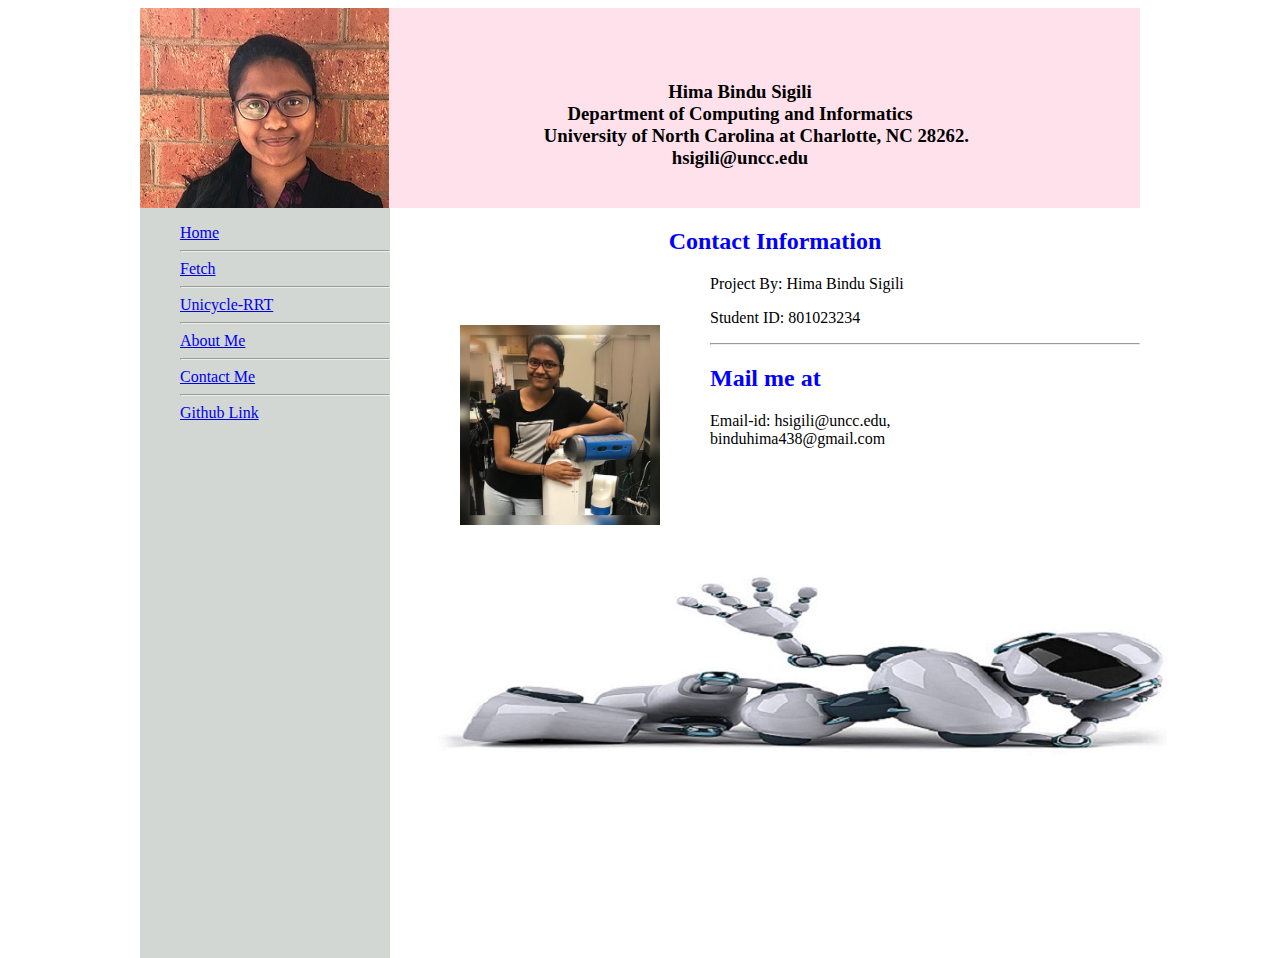
<file: Contact Us.html>
<!doctype html>

<html>
	<head>
		<title>Robot Motion Planning using RRT</title>
	</head>
	<body>
		<div id="outerbody" style="width:1000px;height:100%;margin:0 Auto;">
			<header style="height:200px;background:url('images/bindu.jpg');">
			<br><br><br>
			<h3 style="color:black; padding-left: 200px; padding-bottom: 200px; text-align:center;">Hima Bindu Sigili<br>Department of Computing and Informatics <br> &nbsp; &nbsp;&nbsp; &nbsp;  University of North Carolina at Charlotte, NC 28262.<br> hsigili@uncc.edu </h3>
			</header>
			<div>
			<section style="background-color:#D2D7D3;float:left; width:25%;height:750px">
			<ul style="list-style-type:none;"><!--<h2 style="color:white;">Menu</h2>-->
				<li><a href="index.html">Home</a></li><hr>
                <li><a href="fetch.html">Fetch</a></li><hr>
                <li><a href="unicycle.html">Unicycle-RRT</a></li><hr>
				<li><a href="About Us.html">About Me</a></li><hr>
				<li><a href="Contact Us.html">Contact Me</a></li><hr>
				<li><a href="https://github.com/HimaBinduSigili/FinalProject6152/">Github Link</a></li>				
			</ul>
			</section>
			<section style="background-color:white;float:right;width:73%;">
				<h2 style="color:blue;text-align: center">  Contact Information
				</h2>
                
                <img  style="float:left; padding:50px" height="200" src="images/withfetch.jpg" />
				<p>  Project By: Hima Bindu Sigili</p>
				<p>  Student ID: 801023234</p><hr>
				<h2 style="color:blue">  Mail me at
				</h2>
				<p>
				Email-id: hsigili@uncc.edu,<br>
                    binduhima438@gmail.com
                    
				</p>
				<img src="images/robot2.jpg"/>
				
			</section>
			</div>
		
		</div>
		
	</body>
</html>
</file>
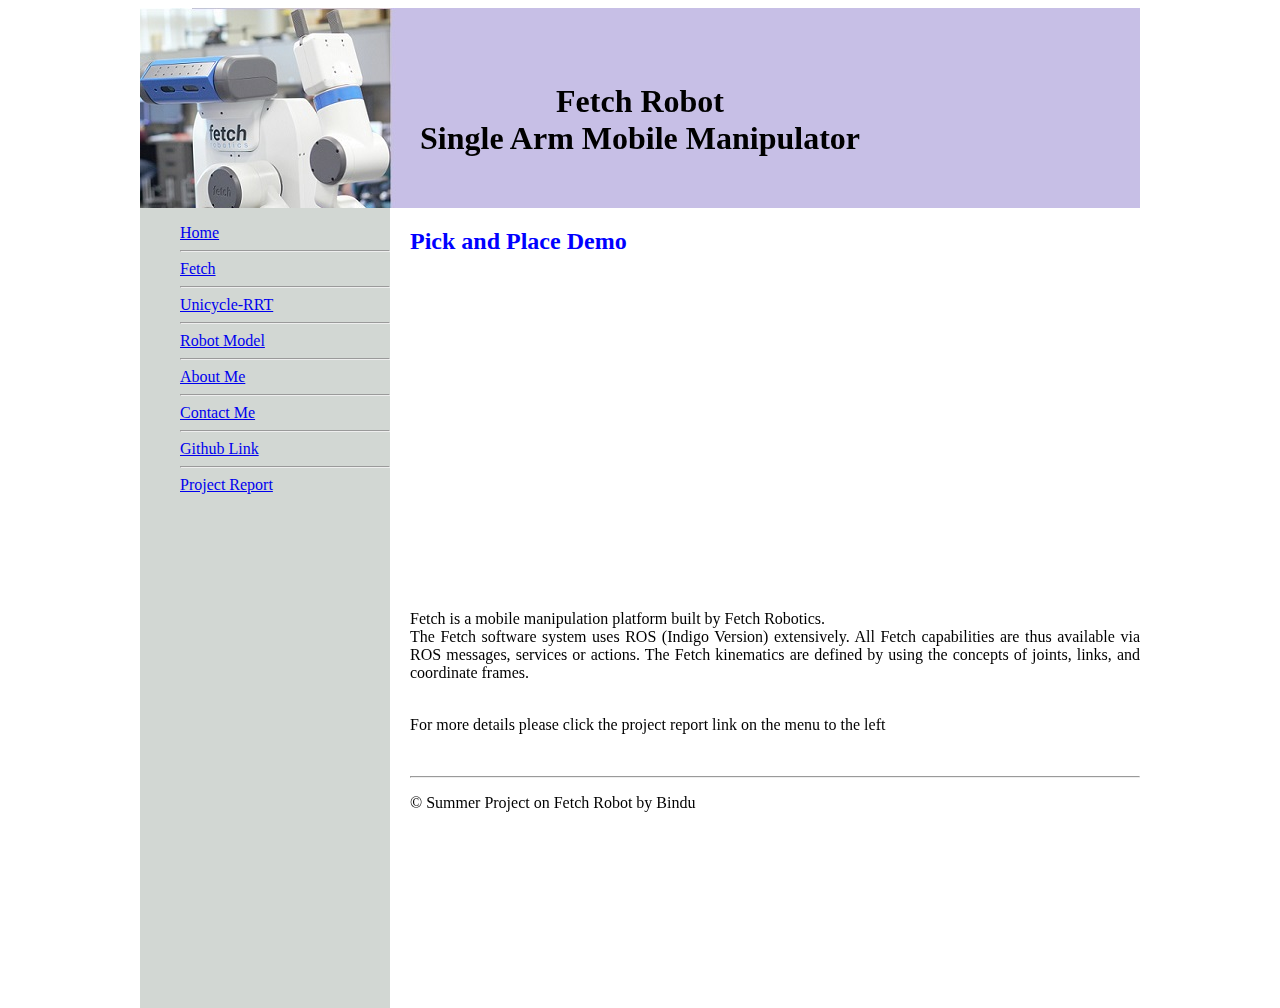
<file: fetch.html>
<!doctype html>

<html>
	<head>
		<title>Robotics - Projects by Hima Bindu Sigili</title>
	</head>
	<body>
		<div id="outerbody" style="width:1000px;height:100%;margin:0 Auto;">
			<header style="height:200px;background:url('images/fetch.jpg');background-repeat: no-repeat;">
			<br><br><br>
			<h1 style="color:black; text-align:center;">Fetch Robot<br> Single Arm Mobile Manipulator </h1>
			</header>
			<div>
			<section style="background-color:#D2D7D3;float:left; width:25%;height:800px">
			<ul style="list-style-type:none;"><!--<h2 style="color:white;">Menu</h2>-->
				<li><a href="index.html">Home</a></li><hr>
                <li><a href="fetch.html">Fetch</a></li><hr>
                <li><a href="unicycle.html">Unicycle-RRT</a></li><hr>
				<li><a href="robotmodel1.html">Robot Model</a></li><hr>
                <li><a href="About Us.html">About Me</a></li><hr>
				<li><a href="Contact Us.html">Contact Me</a></li><hr>
				<li><a href="https://github.com/HimaBinduSigili/FinalProject6152/">Github Link</a></li><hr>	
				<li><a href="report1.html"> Project Report</a></li>
			</ul>
			</section>
			<section style="background-color:white;padding-left:10px;text-align:justify;float:right;width:73%;height:100%">
				<h2 style="color:blue"> Pick and Place Demo </h2>
				<div class="col-6">
                <div class=rightcol>
                <div class=videocontainer>
                <iframe width="640" height="315" src="https://www.youtube.com/embed/7-sfC2azVuo" frameborder="0" allow="autoplay; encrypted-media" allowfullscreen></iframe>
                    </div>
                </div>
                </div>
                <p>Fetch is a mobile manipulation platform built by Fetch Robotics.<br>

 The Fetch software system uses ROS  (Indigo Version) extensively.

 All Fetch capabilities are thus available via ROS messages,
 services or actions.

The Fetch kinematics are defined by using the concepts
 of joints, links, and coordinate frames.<br><br>
                    <p> For more details please click the project report link on the menu to the left </p>
</p>
				<br>
				<hr>
				<p>&copy; Summer Project on Fetch Robot by Bindu</p>
			</section>
			</div>
		
		</div>
		
	</body>
</html>
</file>
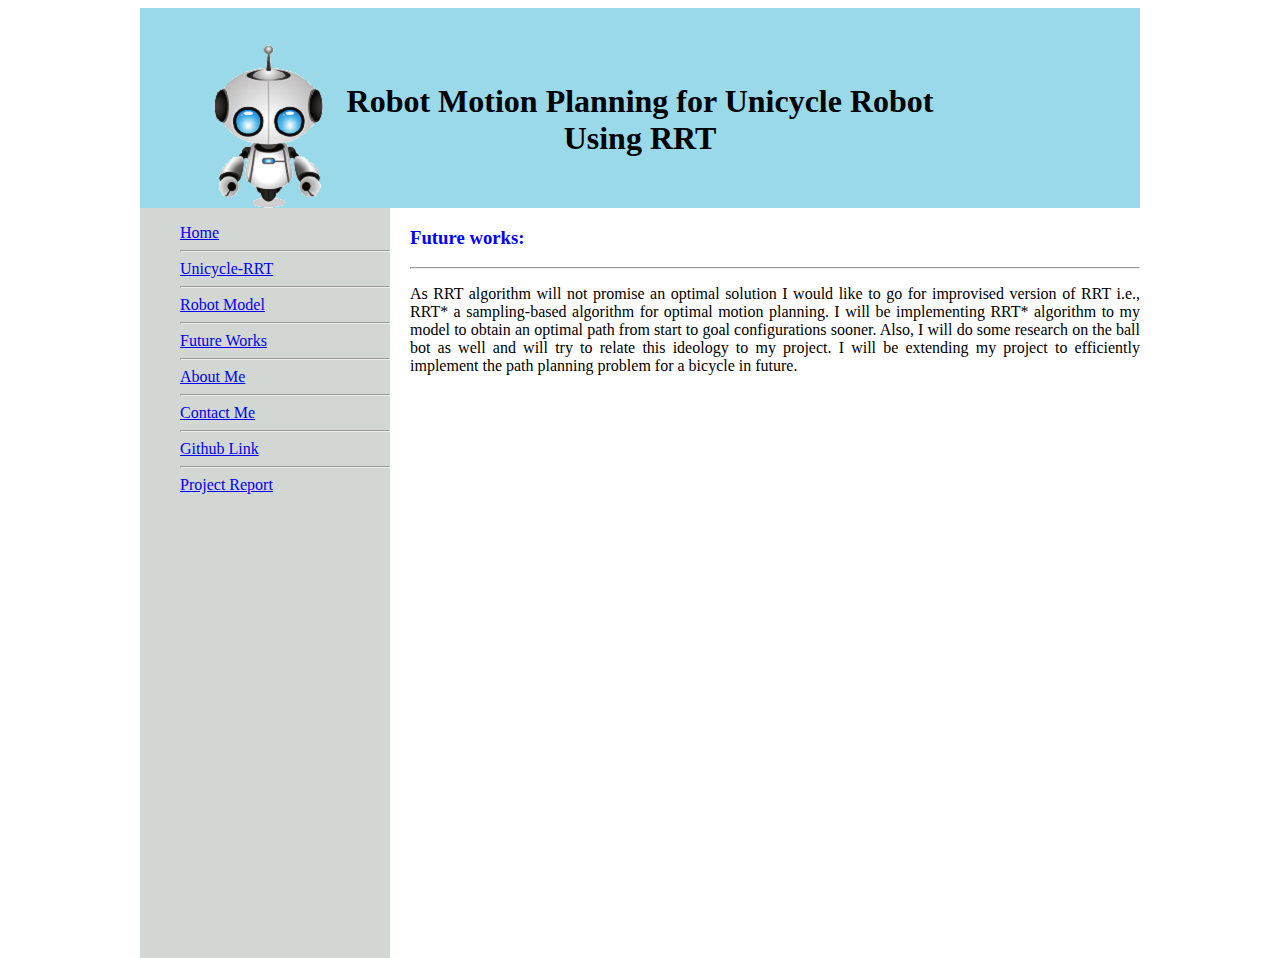
<file: future.html>
<!doctype html>

<html>
	<head>
		<title>Robot Motion Planning using RRT</title>
	</head>
	<body>
		<div id="outerbody" style="width:1000px;height:100%;margin:0 Auto;">
			<header style="height:200px;background:url('images/unirobot.jpg');">
			<br><br><br>
			<h1 style="color:black; text-align:center;">Robot Motion Planning for Unicycle Robot<br> Using RRT </h1>
			</header>
			<div>
			<section style="background-color:#D2D7D3;float:left; width:25%;height:750px">
			<ul style="list-style-type:none;"><!--<h2 style="color:white;">Menu</h2>-->
				<li><a href="index.html">Home</a></li><hr>
                <li><a href="unicycle.html">Unicycle-RRT</a></li><hr>
				<li><a href="robotmodel.html">Robot Model</a></li><hr>
				<li><a href="future.html">Future Works</a></li><hr>
				<li><a href="About Us.html">About Me</a></li><hr>
				<li><a href="Contact Us.html">Contact Me</a></li><hr>
				<li><a href="https://github.com/HimaBinduSigili/FinalProject6152/">Github Link</a></li><hr>	
				<li><a href="report.html"> Project Report</a></li>				
			</ul>
			</section>
			<section style="background-color:white;text-align:justify;float:right;width:73%;">
				<h3 style="color:blue">Future works: </h3> <hr>
				<p>
					As RRT algorithm will not promise an optimal solution I would like to go for improvised version of RRT i.e., RRT* a sampling-based algorithm for optimal motion planning. I will be implementing RRT* algorithm to my model to obtain an optimal path from start to goal configurations sooner. Also, I will do some research on the ball bot as well and will try to relate this ideology to my project. I will be extending my project to efficiently implement the path planning problem for a bicycle in future.
				</p>
				
			</section>
			</div>
		
		</div>
		
	</body>
</html>
</file>
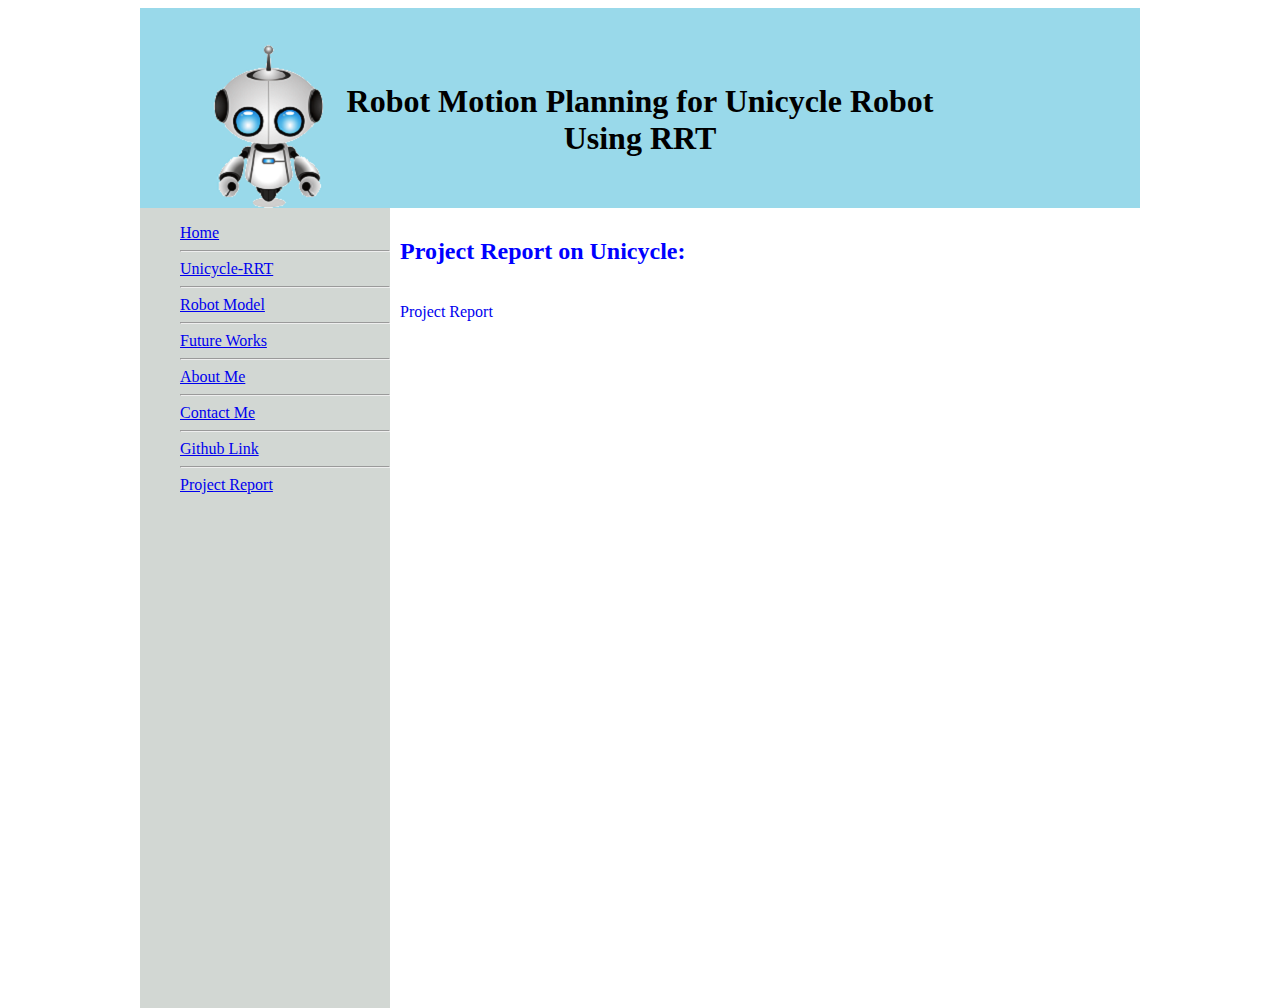
<file: report.html>
<!doctype html>

<html>
	<head>
		<title>Robot Motion Planning using RRT</title>
	</head>
	<body>
		<div id="outerbody" style="width:1000px;height:100%;margin:0 Auto;">
			<header style="height:200px;background:url('images/unirobot.jpg');">
			<br><br><br>
			<h1 style="color:black; text-align:center;">Robot Motion Planning for Unicycle Robot<br> Using RRT </h1>
			</header>
			<div>
			<section style="background-color:#D2D7D3;float:left; width:25%;height:800px">
			<ul style="list-style-type:none;"><!--<h2 style="color:white;">Menu</h2>-->
				<li><a href="index.html">Home</a></li><hr>
                <li><a href="unicycle.html">Unicycle-RRT</a></li><hr>                
				<li><a href="robotmodel.html">Robot Model</a></li><hr>
				<li><a href="future.html">Future Works</a></li><hr>
				<li><a href="About Us.html">About Me</a></li><hr>
				<li><a href="Contact Us.html">Contact Me</a></li><hr>
				<li><a href="https://github.com/HimaBinduSigili/RobotMotionPlanning">Github Link</a></li><hr>	
				<li><a href="report.html"> Project Report</li>
			</ul>
			</section>
			<section style="background-color:white;padding:10px;float:right;width:73%;height:100%">
				<h2 style="color:blue">  Project Report on Unicycle:</h2>
				<br>
				<object width="600" height="600" data="HimabinduSigili_ProjectReport.pdf">Project Report</object>
					
			</section>
			</div>
		
		</div>
		
	</body>
</html>
</file>
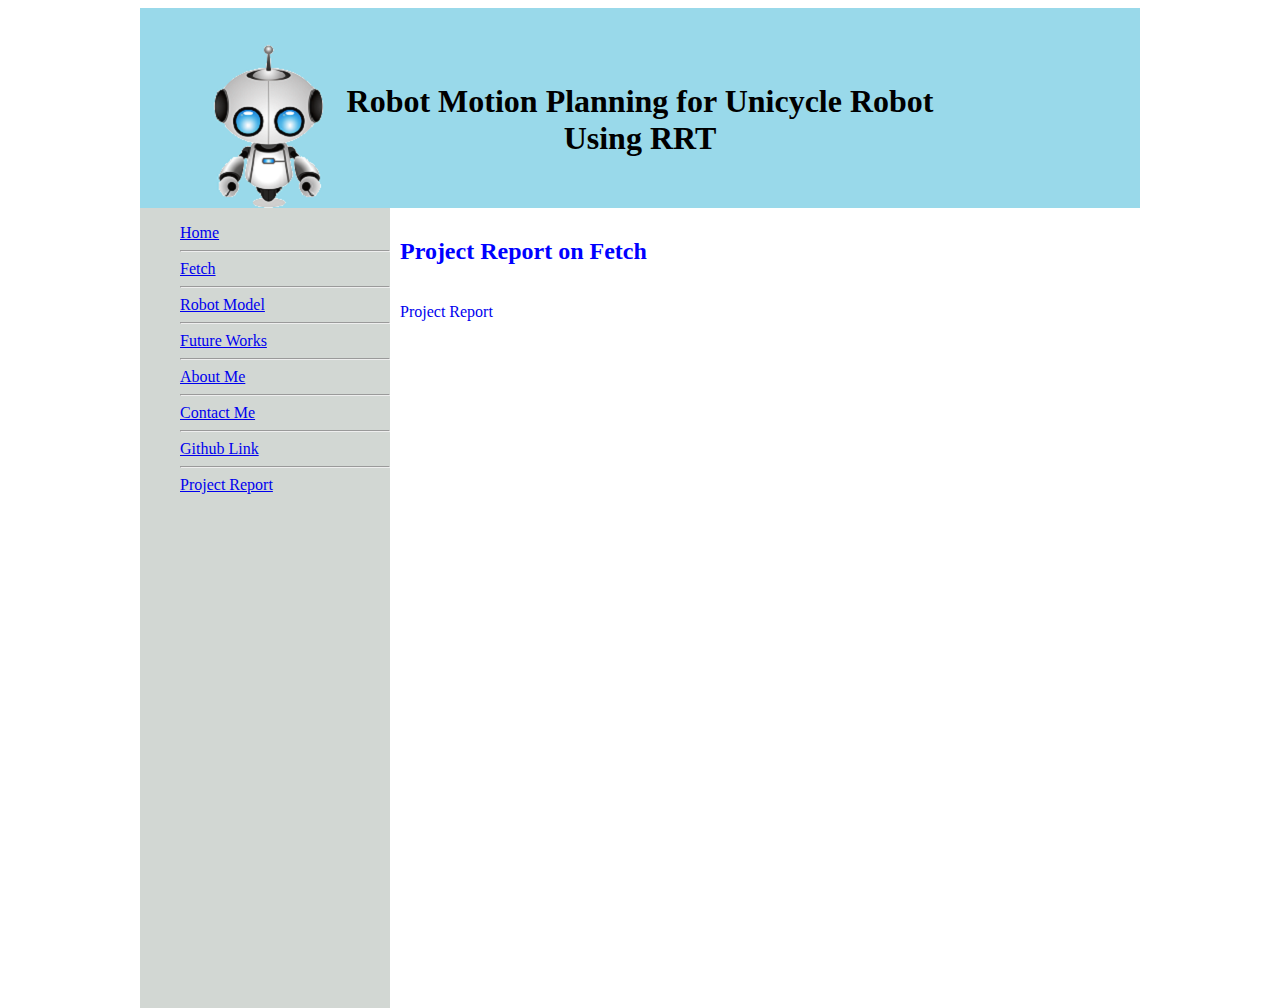
<file: report1.html>
<!doctype html>

<html>
	<head>
		<title>Robot Motion Planning using RRT</title>
	</head>
	<body>
		<div id="outerbody" style="width:1000px;height:100%;margin:0 Auto;">
			<header style="height:200px;background:url('images/unirobot.jpg');">
			<br><br><br>
			<h1 style="color:black; text-align:center;">Robot Motion Planning for Unicycle Robot<br> Using RRT </h1>
			</header>
			<div>
			<section style="background-color:#D2D7D3;float:left; width:25%;height:800px">
			<ul style="list-style-type:none;"><!--<h2 style="color:white;">Menu</h2>-->
				<li><a href="index.html">Home</a></li><hr>
                <li><a href="fetch.html">Fetch</a></li><hr>
				<li><a href="robotmodel1.html">Robot Model</a></li><hr>
				<li><a href="future.html">Future Works</a></li><hr>
				<li><a href="About Us.html">About Me</a></li><hr>
				<li><a href="Contact Us.html">Contact Me</a></li><hr>
				<li><a href="https://github.com/HimaBinduSigili/MySummerProjectOnFetch">Github Link</a></li><hr>	
				<li><a href="report.html"> Project Report</li>
			</ul>
			</section>
			<section style="background-color:white;padding:10px;float:right;width:73%;height:100%">
				<h2 style="color:blue">  Project Report on Fetch</h2>
				<br>
				<object width="600" height="600" data="Fetch_Demo.pdf">Project Report</object>
					
			</section>
			</div>
		
		</div>
		
	</body>
</html>
</file>
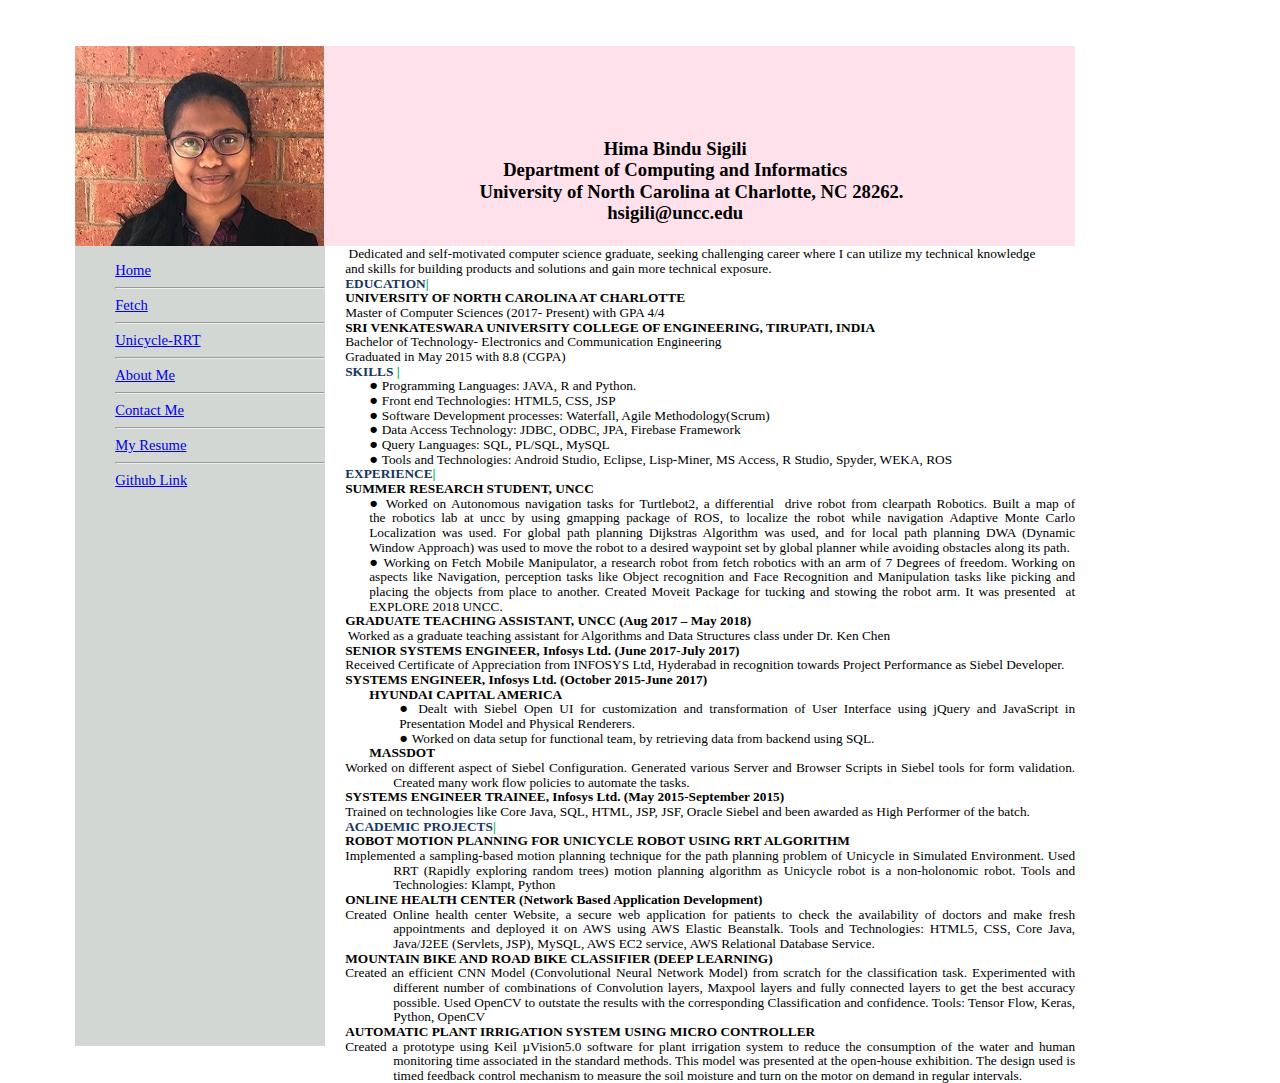
<file: resume.html>
<!doctype html>

<html>
	<head>
		<title>Robotics - Projects by Hima Bindu Sigili</title>
	</head>
	<body>
		<div id="outerbody" style="width:1000px;height:100%;margin:0 Auto;">
			<header style="height:200px;background:url('images/bindu.jpg');">
			<br><br><br>
			<h3 style="color:black; padding-left: 200px; padding-bottom: 200px; text-align:center;">Hima Bindu Sigili<br>Department of Computing and Informatics <br> &nbsp; &nbsp;&nbsp; &nbsp;  University of North Carolina at Charlotte, NC 28262.<br> hsigili@uncc.edu </h3>
			</header>
			<div>
			<section style="background-color:#D2D7D3;float:left; width:25%;height:800px">
			<ul style="list-style-type:none;"><!--<h2 style="color:white;">Menu</h2>-->
				<li><a href="index.html">Home</a></li><hr>
                <li><a href="fetch.html">Fetch</a></li><hr>
                <li><a href="unicycle.html">Unicycle-RRT</a></li><hr>
                <li><a href="About Us.html">About Me</a></li><hr>
				<li><a href="Contact Us.html">Contact Me</a></li><hr>
                <li><a href="resume.html">My Resume</a></li><hr>
				<li><a href="https://github.com/HimaBinduSigili/FinalProject6152/">Github Link</a></li>
			</ul>
			</section>
			<section style="background-color:white;padding-left:10px;text-align:justify;float:right;width:73%;height:100%">
				
<html><head><meta content="text/html; charset=UTF-8" http-equiv="content-type"><style type="text/css">@import url('https://themes.googleusercontent.com/fonts/css?kit=fpjTOVmNbO4Lz34iLyptLUXza5VhXqVC6o75Eld_V98');.lst-kix_list_2-6>li:before{content:"\0025cf  "}.lst-kix_list_2-7>li:before{content:"o  "}ul.lst-kix_list_1-0{list-style-type:none}.lst-kix_list_2-4>li:before{content:"o  "}.lst-kix_list_2-5>li:before{content:"\0025aa  "}.lst-kix_list_2-8>li:before{content:"\0025aa  "}.lst-kix_list_3-0>li:before{content:"\0025cf  "}.lst-kix_list_3-1>li:before{content:"o  "}.lst-kix_list_3-2>li:before{content:"\0025aa  "}ul.lst-kix_list_3-7{list-style-type:none}ul.lst-kix_list_3-8{list-style-type:none}ul.lst-kix_list_1-3{list-style-type:none}ul.lst-kix_list_3-1{list-style-type:none}.lst-kix_list_3-5>li:before{content:"\0025aa  "}ul.lst-kix_list_1-4{list-style-type:none}ul.lst-kix_list_3-2{list-style-type:none}ul.lst-kix_list_1-1{list-style-type:none}.lst-kix_list_3-4>li:before{content:"o  "}ul.lst-kix_list_1-2{list-style-type:none}ul.lst-kix_list_3-0{list-style-type:none}ul.lst-kix_list_1-7{list-style-type:none}.lst-kix_list_3-3>li:before{content:"\0025cf  "}ul.lst-kix_list_3-5{list-style-type:none}ul.lst-kix_list_1-8{list-style-type:none}ul.lst-kix_list_3-6{list-style-type:none}ul.lst-kix_list_1-5{list-style-type:none}ul.lst-kix_list_3-3{list-style-type:none}ul.lst-kix_list_1-6{list-style-type:none}ul.lst-kix_list_3-4{list-style-type:none}.lst-kix_list_3-8>li:before{content:"\0025aa  "}.lst-kix_list_3-6>li:before{content:"\0025cf  "}.lst-kix_list_3-7>li:before{content:"o  "}ul.lst-kix_list_2-8{list-style-type:none}ul.lst-kix_list_2-2{list-style-type:none}.lst-kix_list_1-0>li:before{content:"\0025cf  "}ul.lst-kix_list_2-3{list-style-type:none}ul.lst-kix_list_2-0{list-style-type:none}ul.lst-kix_list_2-1{list-style-type:none}ul.lst-kix_list_2-6{list-style-type:none}.lst-kix_list_1-1>li:before{content:"o  "}.lst-kix_list_1-2>li:before{content:"\0025aa  "}ul.lst-kix_list_2-7{list-style-type:none}ul.lst-kix_list_2-4{list-style-type:none}ul.lst-kix_list_2-5{list-style-type:none}.lst-kix_list_1-3>li:before{content:"\0025cf  "}.lst-kix_list_1-4>li:before{content:"o  "}.lst-kix_list_1-7>li:before{content:"o  "}.lst-kix_list_1-5>li:before{content:"\0025aa  "}.lst-kix_list_1-6>li:before{content:"\0025cf  "}.lst-kix_list_2-0>li:before{content:"\0025cf  "}.lst-kix_list_2-1>li:before{content:"o  "}.lst-kix_list_1-8>li:before{content:"\0025aa  "}.lst-kix_list_2-2>li:before{content:"\0025aa  "}.lst-kix_list_2-3>li:before{content:"\0025cf  "}ol{margin:0;padding:0}table td,table th{padding:0}.c0{color:#000000;font-weight:400;text-decoration:none;vertical-align:baseline;font-size:10pt;font-family:"Calibri";font-style:normal}.c2{color:#00b050;font-weight:700;text-decoration:none;vertical-align:baseline;font-size:10pt;font-family:"Calibri";font-style:normal}.c16{padding-top:0pt;padding-bottom:0pt;line-height:1.0;orphans:2;widows:2;text-align:left}.c9{padding-top:0pt;padding-bottom:0pt;line-height:1.0;orphans:2;widows:2;text-align:center}.c8{color:#000000;font-weight:700;text-decoration:none;vertical-align:baseline;font-family:"Calibri";font-style:normal}.c5{padding-top:0pt;padding-bottom:0pt;line-height:1.0;orphans:2;widows:2;text-align:justify}.c19{font-weight:400;text-decoration:none;vertical-align:baseline;font-family:"Calibri";font-style:normal}.c28{text-decoration:none;vertical-align:baseline;font-size:14pt;font-family:"Calibri";font-style:normal}.c29{-webkit-text-decoration-skip:none;color:#0563c1;text-decoration:underline;text-decoration-skip-ink:none}.c1{background-color:#ffffff;max-width:494.5pt;padding:28.8pt 50.4pt 14.4pt 50.4pt}.c7{margin-left:18pt;padding-left:0pt;margin-right:-40.5pt}.c14{margin-left:-27pt;text-indent:27pt;margin-right:-40.5pt}.c22{margin-left:-27pt;text-indent:27pt}.c11{margin-left:36pt;text-indent:-36pt}.c20{margin-left:36pt;padding-left:4.5pt}.c27{margin-left:18pt;text-indent:-36pt}.c13{color:#1f497d;font-weight:700}.c12{color:inherit;text-decoration:inherit}.c26{padding:0;margin:0}.c15{color:#000000;text-decoration:none}.c25{margin-left:18pt;padding-left:0pt}.c4{color:#17365d;font-weight:700}.c17{font-weight:700}.c10{background-color:#ffffff}.c18{color:#00b050}.c24{margin-right:-40.5pt}.c21{height:11pt}.c6{text-indent:18pt}.c23{color:#000000}.c3{font-size:10pt}.title{padding-top:24pt;color:#000000;font-weight:700;font-size:36pt;padding-bottom:6pt;font-family:"Calibri";line-height:1.1500000000000001;page-break-after:avoid;orphans:2;widows:2;text-align:left}.subtitle{padding-top:18pt;color:#666666;font-size:24pt;padding-bottom:4pt;font-family:"Georgia";line-height:1.1500000000000001;page-break-after:avoid;font-style:italic;orphans:2;widows:2;text-align:left}li{color:#000000;font-size:11pt;font-family:"Calibri"}p{margin:0;color:#000000;font-size:11pt;font-family:"Calibri"}h1{padding-top:24pt;color:#000000;font-weight:700;font-size:24pt;padding-bottom:6pt;font-family:"Calibri";line-height:1.1500000000000001;page-break-after:avoid;orphans:2;widows:2;text-align:left}h2{padding-top:18pt;color:#000000;font-weight:700;font-size:18pt;padding-bottom:4pt;font-family:"Calibri";line-height:1.1500000000000001;page-break-after:avoid;orphans:2;widows:2;text-align:left}h3{padding-top:14pt;color:#000000;font-weight:700;font-size:14pt;padding-bottom:4pt;font-family:"Calibri";line-height:1.1500000000000001;page-break-after:avoid;orphans:2;widows:2;text-align:left}h4{padding-top:12pt;color:#000000;font-weight:700;font-size:12pt;padding-bottom:2pt;font-family:"Calibri";line-height:1.1500000000000001;page-break-after:avoid;orphans:2;widows:2;text-align:left}h5{padding-top:11pt;color:#000000;font-weight:700;font-size:11pt;padding-bottom:2pt;font-family:"Calibri";line-height:1.1500000000000001;page-break-after:avoid;orphans:2;widows:2;text-align:left}h6{padding-top:10pt;color:#000000;font-weight:700;font-size:10pt;padding-bottom:2pt;font-family:"Calibri";line-height:1.1500000000000001;page-break-after:avoid;orphans:2;widows:2;text-align:left}</style></head><body class="c1"><p class="c5 c24"><span class="c17 c18 c3">&nbsp;</span><span class="c0">Dedicated and self-motivated computer science graduate, seeking challenging career where I can utilize my technical knowledge </span></p><p class="c5 c14"><span class="c0">and skills for building products and solutions and gain more technical exposure.</span></p><p class="c5 c14"><span class="c3 c4">EDUCATION</span><span class="c2">| </span></p><p class="c5 c24"><span class="c17 c3">UNIVERSITY OF NORTH CAROLINA AT CHARLOTTE</span></p><p class="c5"><span class="c0">Master of Computer Sciences (2017- Present) with GPA 4/4</span></p><p class="c5"><span class="c8 c3">SRI VENKATESWARA UNIVERSITY COLLEGE OF ENGINEERING, TIRUPATI, INDIA</span></p><p class="c5"><span class="c0">Bachelor of Technology- Electronics and Communication Engineering</span></p><p class="c5" id="h.gjdgxs"><span class="c0">Graduated in May 2015 with 8.8 (CGPA)</span></p><p class="c5 c14"><span class="c4 c3">SKILLS </span><span class="c17 c18 c3">|</span></p><ul class="c26 lst-kix_list_3-0 start"><li class="c5 c7"><span class="c0">Programming Languages: JAVA, R and Python.</span></li><li class="c5 c7"><span class="c0">Front end Technologies: HTML5, CSS, JSP</span></li><li class="c5 c7"><span class="c0">Software Development processes: Waterfall, Agile Methodology(Scrum)</span></li><li class="c5 c7"><span class="c0">Data Access Technology: JDBC, ODBC, JPA, Firebase Framework</span></li><li class="c5 c7"><span class="c0">Query Languages: SQL, PL/SQL, MySQL</span></li><li class="c5 c7"><span class="c0">Tools and Technologies: Android Studio, Eclipse, Lisp-Miner, MS Access, R Studio, Spyder, WEKA, ROS</span></li></ul><p class="c5 c22"><span class="c4 c3">EXPERIENCE</span><span class="c17 c3 c18">|</span><span class="c8 c3">&nbsp;</span></p><p class="c5 c22"><span class="c8 c3">SUMMER RESEARCH STUDENT, UNCC </span></p><ul class="c26 lst-kix_list_1-0 start"><li class="c5 c25"><span class="c0">Worked on </span><span class="c3">Autonomous navigation tasks for Turtlebot2, a differential &nbsp;drive robot from cle</span><span class="c0">arpath Robotics.</span><span class="c3">&nbsp;Built</span><span class="c0">&nbsp;a map of the</span><span class="c3">&nbsp;robotics lab at uncc by using</span><span class="c0">&nbsp;gmapping package of ROS,</span><span class="c3">&nbsp;t</span><span class="c0">o localize the</span><span class="c3">&nbsp;robot</span><span class="c0">&nbsp;while navigation </span><span class="c3">Adaptive Monte Carlo Localization was used</span><span class="c0">. </span><span class="c3">F</span><span class="c0">or global path planning </span><span class="c3">Dijkstras Algorithm was used, and </span><span class="c0">for local path planning </span><span class="c3">DWA (Dynamic Window Approach) was used to</span><span class="c0">&nbsp;move the</span><span class="c3">&nbsp;robot</span><span class="c0">&nbsp;to a desired waypoint set by global planner while avoiding obstacles along its path.</span></li><li class="c5 c25"><span class="c0">Working on Fetch Mobile Manipulator, a research robot from fetch robotics with an arm of 7 Degrees of freedom. Working on aspects like Navigation, perception tasks like Object recognition and Face Recognition and Manipulation tasks like </span><span class="c3">p</span><span class="c0">icking and placing the objects from place to another. Created Moveit Package for tucking and stowing the robot arm. It</span><span class="c3">&nbsp;was presented</span><span class="c0">&nbsp; at EXPLORE 2018 UNCC.</span></li></ul><p class="c5 c22"><span class="c8 c3">GRADUATE TEACHING ASSISTANT, UNCC (Aug 2017 &ndash; May 2018) </span></p><p class="c5 c27"><span class="c0">&nbsp;&nbsp;&nbsp;&nbsp;&nbsp;&nbsp;&nbsp;&nbsp;Worked as a graduate teaching assistant for Algorithms and Data Structures class under Dr. Ken Chen</span></p><p class="c5 c22"><span class="c8 c3">SENIOR SYSTEMS ENGINEER, Infosys Ltd. (June 2017-July 2017)</span></p><p class="c16"><span class="c0">Received Certificate of Appreciation from INFOSYS Ltd, Hyderabad in recognition towards Project Performance as Siebel Developer. &nbsp;</span></p><p class="c5 c22"><span class="c8 c3">SYSTEMS ENGINEER, Infosys Ltd. (October 2015-June 2017)</span></p><p class="c5 c6"><span class="c8 c3">HYUNDAI CAPITAL AMERICA</span></p><ul class="c26 lst-kix_list_2-0 start"><li class="c5 c20"><span class="c0">Dealt with Siebel Open UI for customization and transformation of User Interface using jQuery and JavaScript in Presentation Model and Physical Renderers. </span></li><li class="c5 c20"><span class="c3">Worked on data setup for functional team, by retrieving data from backend using SQL. </span></li></ul><p class="c5 c6"><span class="c3 c8">MASSDOT</span></p><p class="c5 c11"><span class="c3">Worked on different aspect of Siebel Configuration. Generated various Server and Browser Scripts in Siebel tools for form validation. Created many work flow policies to automate the tasks.</span></p><p class="c5 c22"><span class="c8 c3">SYSTEMS ENGINEER TRAINEE, Infosys Ltd. (May 2015-September 2015)</span></p><p class="c5"><span class="c0">Trained on technologies like Core Java, SQL, HTML, JSP, JSF, Oracle Siebel and been awarded as High Performer of the batch.</span></p><p class="c5 c22"><span class="c4 c3">ACADEMIC PROJECTS</span><span class="c2">| </span></p><p class="c5"><span class="c3 c17">ROBOT MOTION PLANNING FOR UNICYCLE ROBOT USING RRT ALGORITHM</span></p><p class="c5 c11"><span class="c3 c10">Implemented a sampling-based motion planning technique for the path planning problem of Unicycle in Simulated Environment. Used RRT (Rapidly exploring random trees) motion planning algorithm as Unicycle robot is a non-holonomic robot. </span><span class="c0">Tools and Technologies: Klampt, Python</span></p><p class="c5"><span class="c17 c3">ONLINE HEALTH CENTER (Network Based Application Development)</span></p><p class="c5 c11"><span class="c0">Created Online health center Website, a secure web application for patients to check the availability of doctors and make fresh appointments and deployed it on AWS using AWS Elastic Beanstalk. Tools and Technologies: HTML5, CSS, Core Java, Java/J2EE (Servlets, JSP), MySQL, AWS EC2 service, AWS Relational Database Service.</span></p><p class="c5"><span class="c8 c3">MOUNTAIN BIKE AND ROAD BIKE CLASSIFIER (DEEP LEARNING)</span></p><p class="c5 c11"><span class="c3">Created an efficient CNN Model (Convolutional Neural Network Model) from scratch for the classification task. Experimented with different number of combinations of Convolution layers, Maxpool layers and fully connected layers to get the best accuracy possible. Used OpenCV to outstate the results with the corresponding Classification and confidence. Tools: Tensor Flow, Keras, Python, OpenCV </span></p><p class="c5"><span class="c8 c3">AUTOMATIC PLANT IRRIGATION SYSTEM USING MICRO CONTROLLER</span></p><p class="c5 c11"><span class="c3">Created a prototype using Keil &micro;Vision5.0 software for plant irrigation system to reduce the consumption of the water and human monitoring time associated in the standard methods. This model was presented at the open-house exhibition. The design used is timed feedback control mechanism to measure the soil moisture and turn on the motor on demand in regular intervals.</span><span class="c2">&nbsp; </span></p>
			</section>
			</div>
		
		</div>
		
	</body>
</html>
</file>
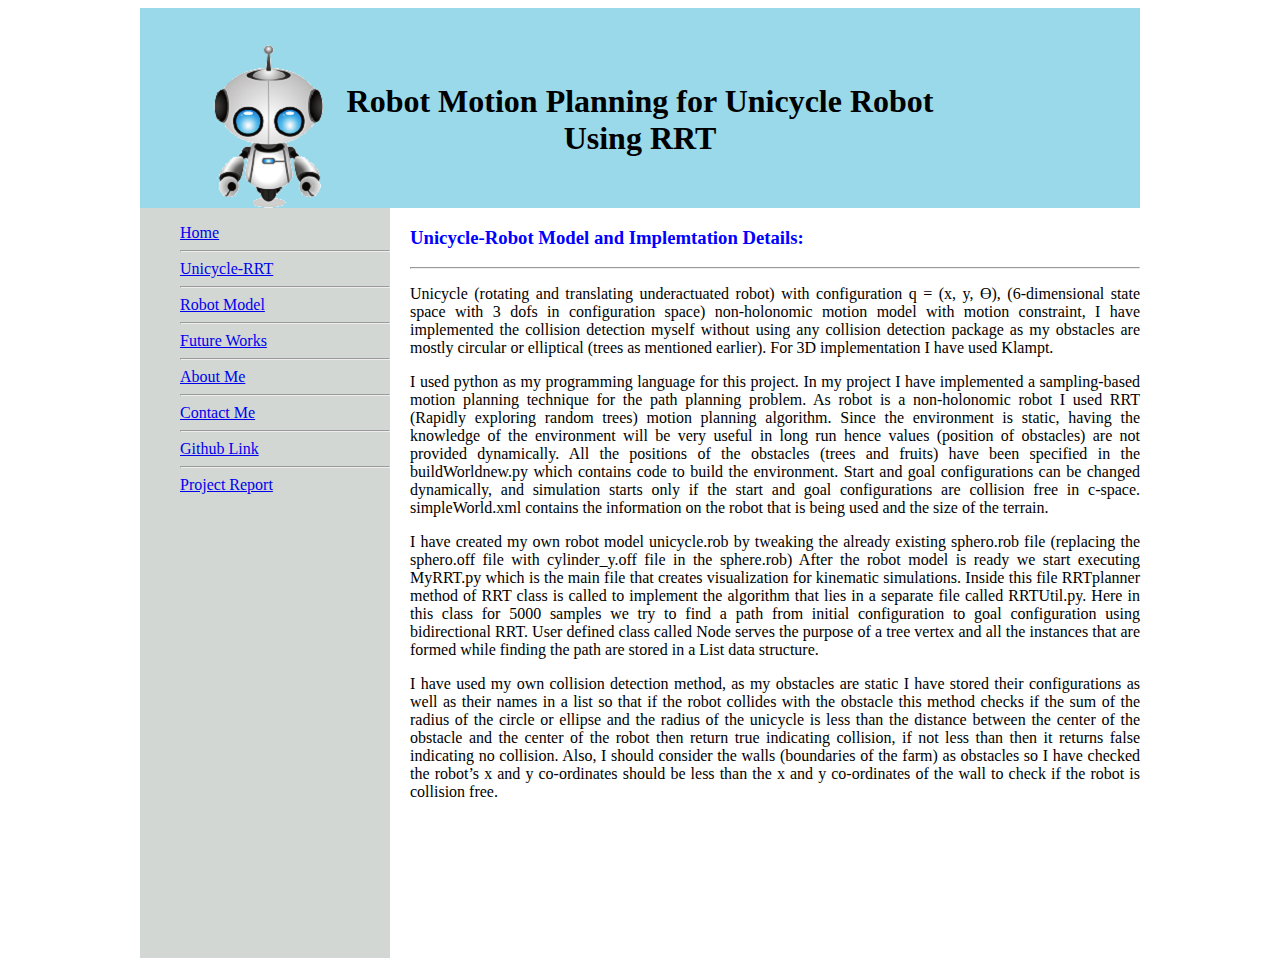
<file: robotmodel.html>
<!doctype html>

<html>
	<head>
		<title>Robot Motion Planning using RRT</title>
	</head>
	<body>
		<div id="outerbody" style="width:1000px;height:100%;margin:0 Auto;">
			<header style="height:200px;background:url('images/unirobot.jpg');">
			<br><br><br>
			<h1 style="color:black; text-align:center;">Robot Motion Planning for Unicycle Robot<br> Using RRT </h1>
			</header>
			<div>
			<section style="background-color:#D2D7D3;float:left; width:25%;height:750px">
			<ul style="list-style-type:none;"><!--<h2 style="color:white;">Menu</h2>-->
				<li><a href="index.html">Home</a></li><hr>
                <li><a href="unicycle.html">Unicycle-RRT</a></li><hr>
				<li><a href="robotmodel.html">Robot Model</a></li><hr>
				<li><a href="future.html">Future Works</a></li><hr>
                <li><a href="About Us.html">About Me</a></li><hr>
				<li><a href="Contact Us.html">Contact Me</a></li><hr>
				<li><a href="https://github.com/HimaBinduSigili/FinalProject6152/">Github Link</a></li><hr>	
				<li><a href="report.html"> Project Report</a></li>				
			</ul>
			</section>
			<section style="background-color:white;text-align:justify;float:right;width:73%;height: 75%">
				<h3 style="color:blue">Unicycle-Robot Model and Implemtation Details: </h3><hr>
				<p>
					Unicycle (rotating and translating underactuated robot) with configuration q = (x, y, Ɵ), (6-dimensional state space with 3 dofs in configuration space) non-holonomic motion model with motion constraint, I have implemented the collision detection myself without using any collision detection package as my obstacles are mostly circular or elliptical (trees as mentioned earlier). For 3D implementation I have used Klampt.</p>
				<p>	
					I used python as my programming language for this project. In my project I have implemented a sampling-based motion planning technique for the path planning problem. As robot is a non-holonomic robot I used RRT (Rapidly exploring random trees) motion planning algorithm. Since the environment is static, having the knowledge of the environment will be very useful in long run hence values (position of obstacles) are not provided dynamically. All the positions of the obstacles (trees and fruits) have been specified in the buildWorldnew.py which contains code to build the environment. Start and goal configurations can be changed dynamically, and simulation starts only if the start and goal configurations are collision free in c-space.
simpleWorld.xml contains the information on the robot that is being used and the size of the terrain. </p>
<p>I have created my own robot model unicycle.rob by tweaking the already existing sphero.rob file (replacing the sphero.off file with cylinder_y.off file in the sphere.rob) After the robot model is ready we start executing MyRRT.py which is the main file that creates visualization for kinematic simulations. Inside this file RRTplanner method of RRT class is called to implement the algorithm that lies in a separate file called RRTUtil.py. Here in this class for 5000 samples we try to find a path from initial configuration to goal configuration using bidirectional RRT. User defined class called Node serves the purpose of a tree vertex and all the instances that are formed while finding the path are stored in a List data structure.</p>
<p>
  I have used my own collision detection method, as my obstacles are static I have stored their configurations as well as their names in a list so that if the robot collides with the obstacle this method checks if the sum of the radius of the circle or ellipse and the radius of the unicycle is less than the distance between the center of the obstacle and the center of the robot then return true indicating collision, if not less than then it returns false indicating no collision. Also, I should consider the walls (boundaries of the farm) as obstacles so I have checked the robot’s x and y co-ordinates should be less than the x and y co-ordinates of the wall to check if the robot is collision free. </p>

				
			</section>
			</div>
		
		</div>
		
	</body>
</html>
</file>
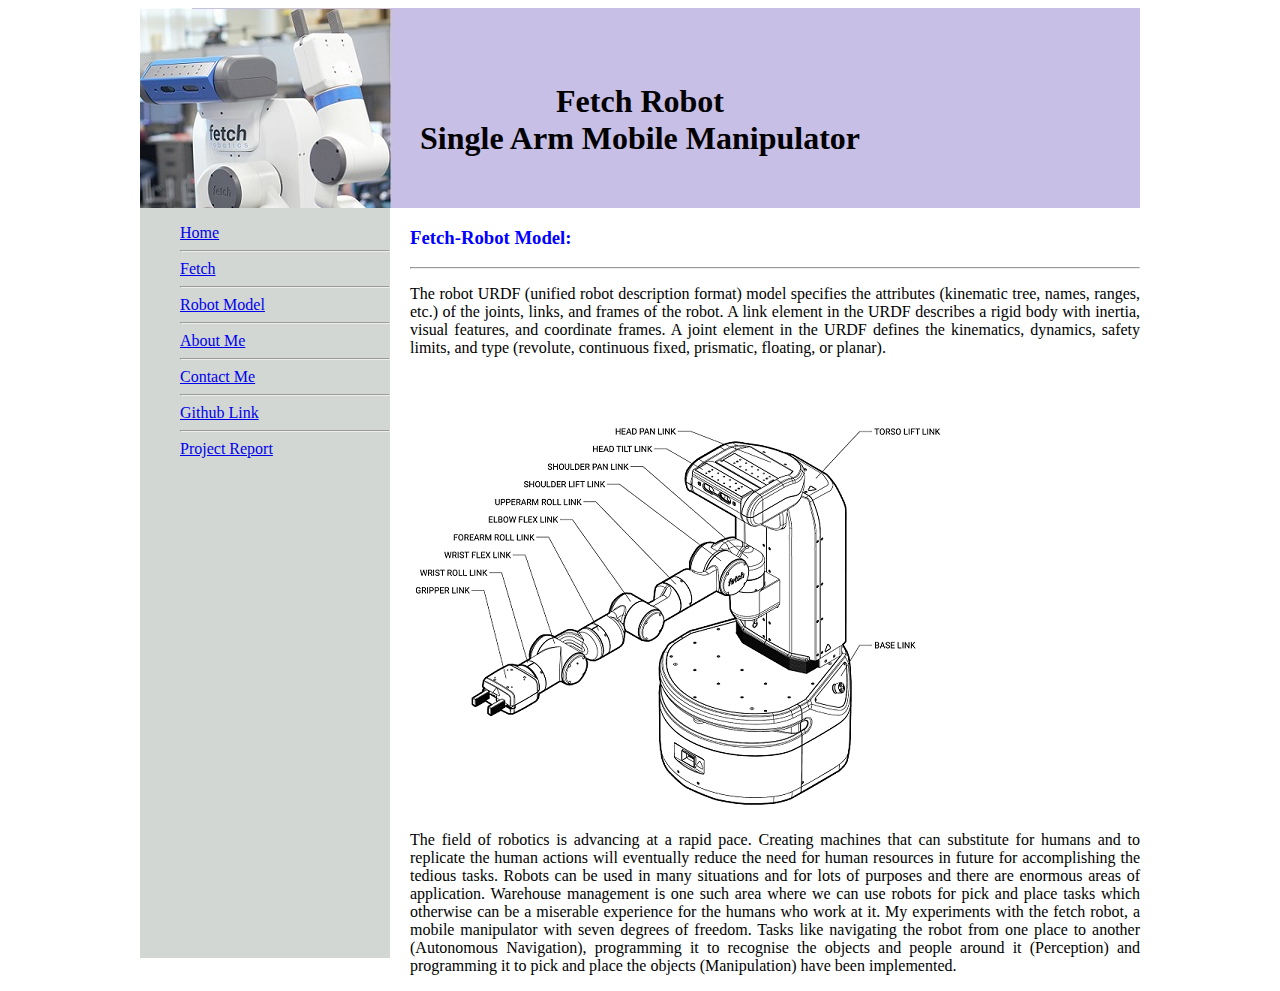
<file: robotmodel1.html>
<!doctype html>

<html>
	<head>
		<title>Robot Motion Planning using RRT</title>
	</head>
	<body>
		<div id="outerbody" style="width:1000px;height:100%;margin:0 Auto;">
			<header style="height:200px;background:url('images/fetch.jpg');background-repeat: no-repeat;">
			<br><br><br>
			<h1 style="color:black; text-align:center;">Fetch Robot<br> Single Arm Mobile Manipulator </h1>
			</header>
			<div>
			<section style="background-color:#D2D7D3;float:left; width:25%;height:750px">
			<ul style="list-style-type:none;"><!--<h2 style="color:white;">Menu</h2>-->
				<li><a href="index.html">Home</a></li><hr>
                <li><a href="fetch.html">Fetch</a></li><hr>
				<li><a href="robotmodel1.html">Robot Model</a></li><hr>
				<li><a href="About Us.html">About Me</a></li><hr>
				<li><a href="Contact Us.html">Contact Me</a></li><hr>
				<li><a href="https://github.com/HimaBinduSigili/FinalProject6152/">Github Link</a></li><hr>	
				<li><a href="report.html"> Project Report</a></li>				
			</ul>
			</section>
			<section style="background-color:white;text-align:justify;float:right;width:73%;">
				<h3 style="color:blue">Fetch-Robot Model: </h3><hr>
                <p>The robot URDF (unified robot description format) model
 specifies the attributes (kinematic tree, names, ranges, etc.)
 of the joints, links, and frames of the robot.

 A link element in the URDF describes a rigid body with inertia,
 visual features, and coordinate frames. 

A joint element in the URDF defines the kinematics, dynamics,  safety limits,
 and type (revolute, continuous fixed, prismatic,  floating, or planar).
</p>
                <img src="images/fetchrobotmodel.png" alt="robot model" />
				<p>The field of robotics is advancing at a rapid pace. Creating machines that can substitute for humans and to replicate the human actions will eventually reduce the need for human resources in future for accomplishing the tedious tasks. Robots can be used in many situations and for lots of purposes and there are enormous areas of application. Warehouse management is one such area where we can use robots for pick and place tasks which otherwise can be a miserable experience for the humans who work at it. My experiments with the fetch robot, a mobile manipulator with seven degrees of freedom. Tasks like navigating the robot from one place to another (Autonomous Navigation), programming it to recognise the objects and people around it (Perception) and programming it to pick and place the objects (Manipulation) have been implemented.</p>
                
				

				
			</section>
			</div>
		
		</div>
		
	</body>
</html>
</file>
